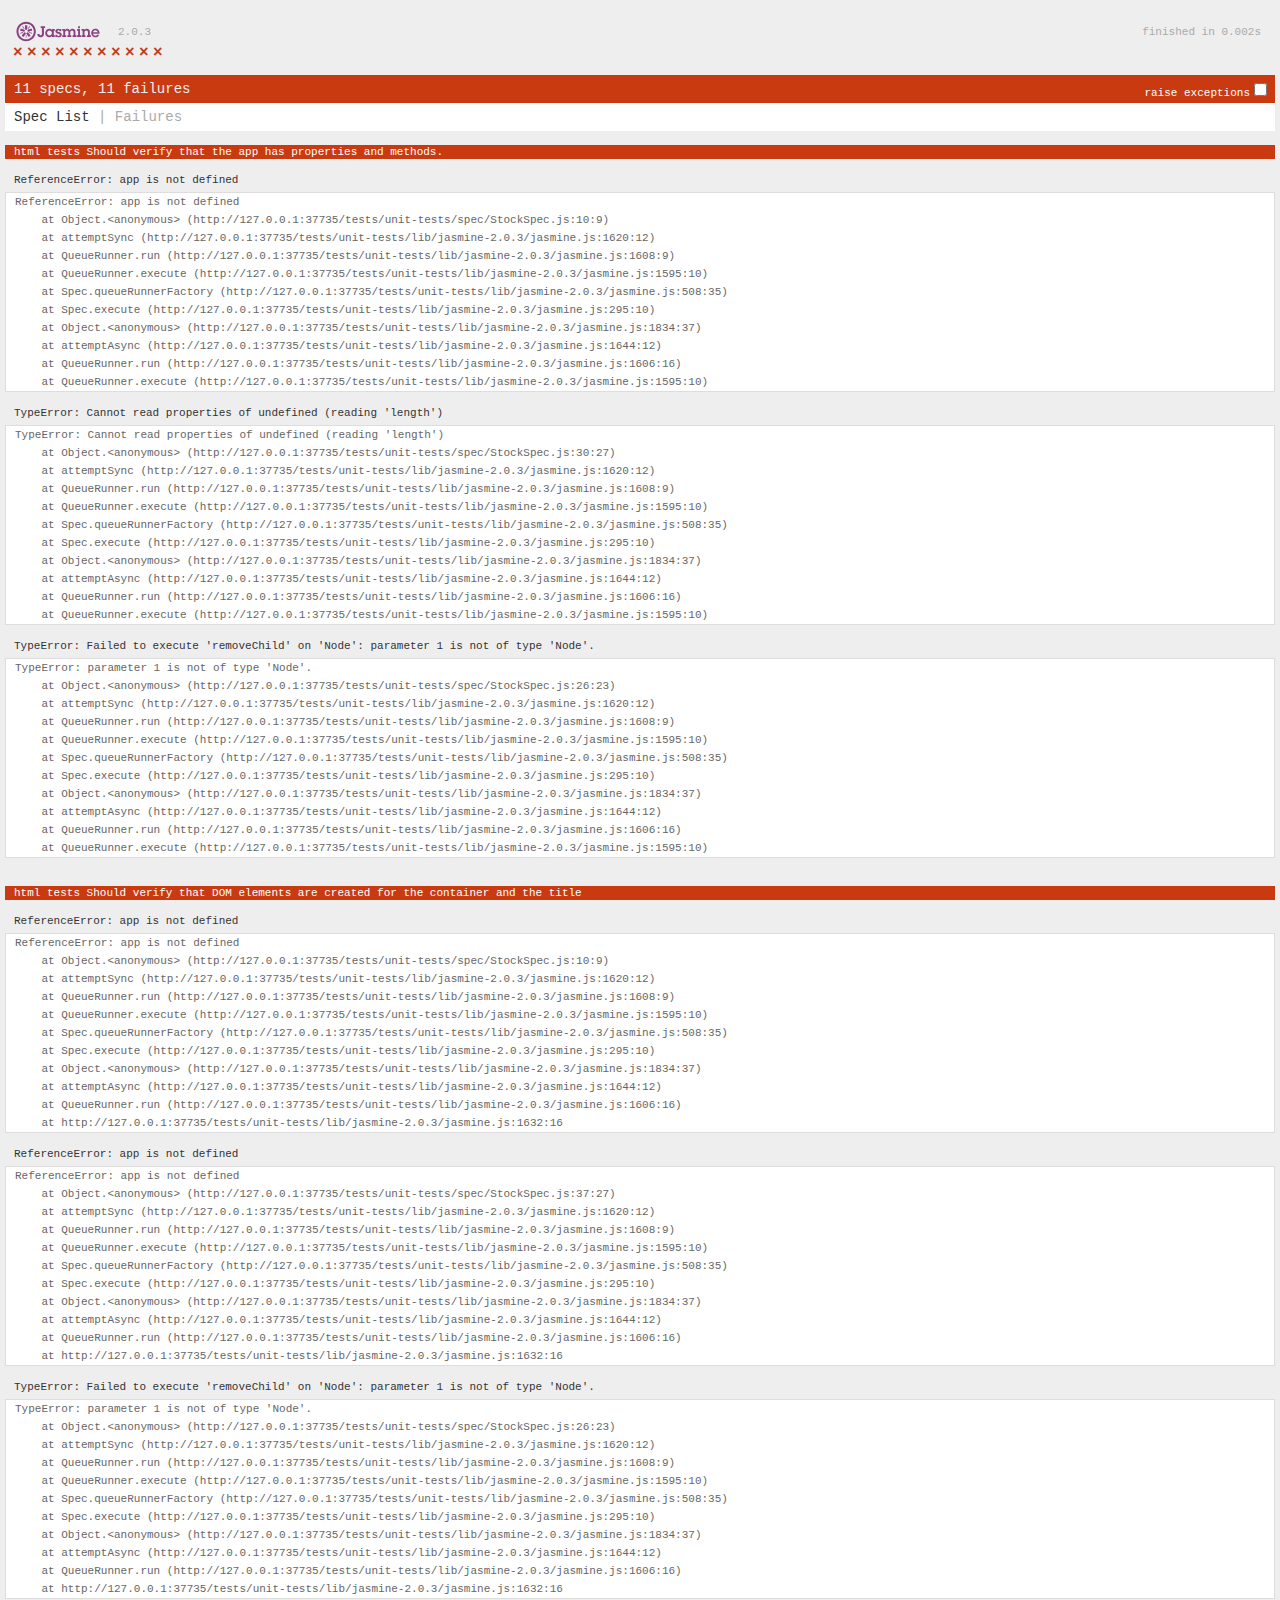
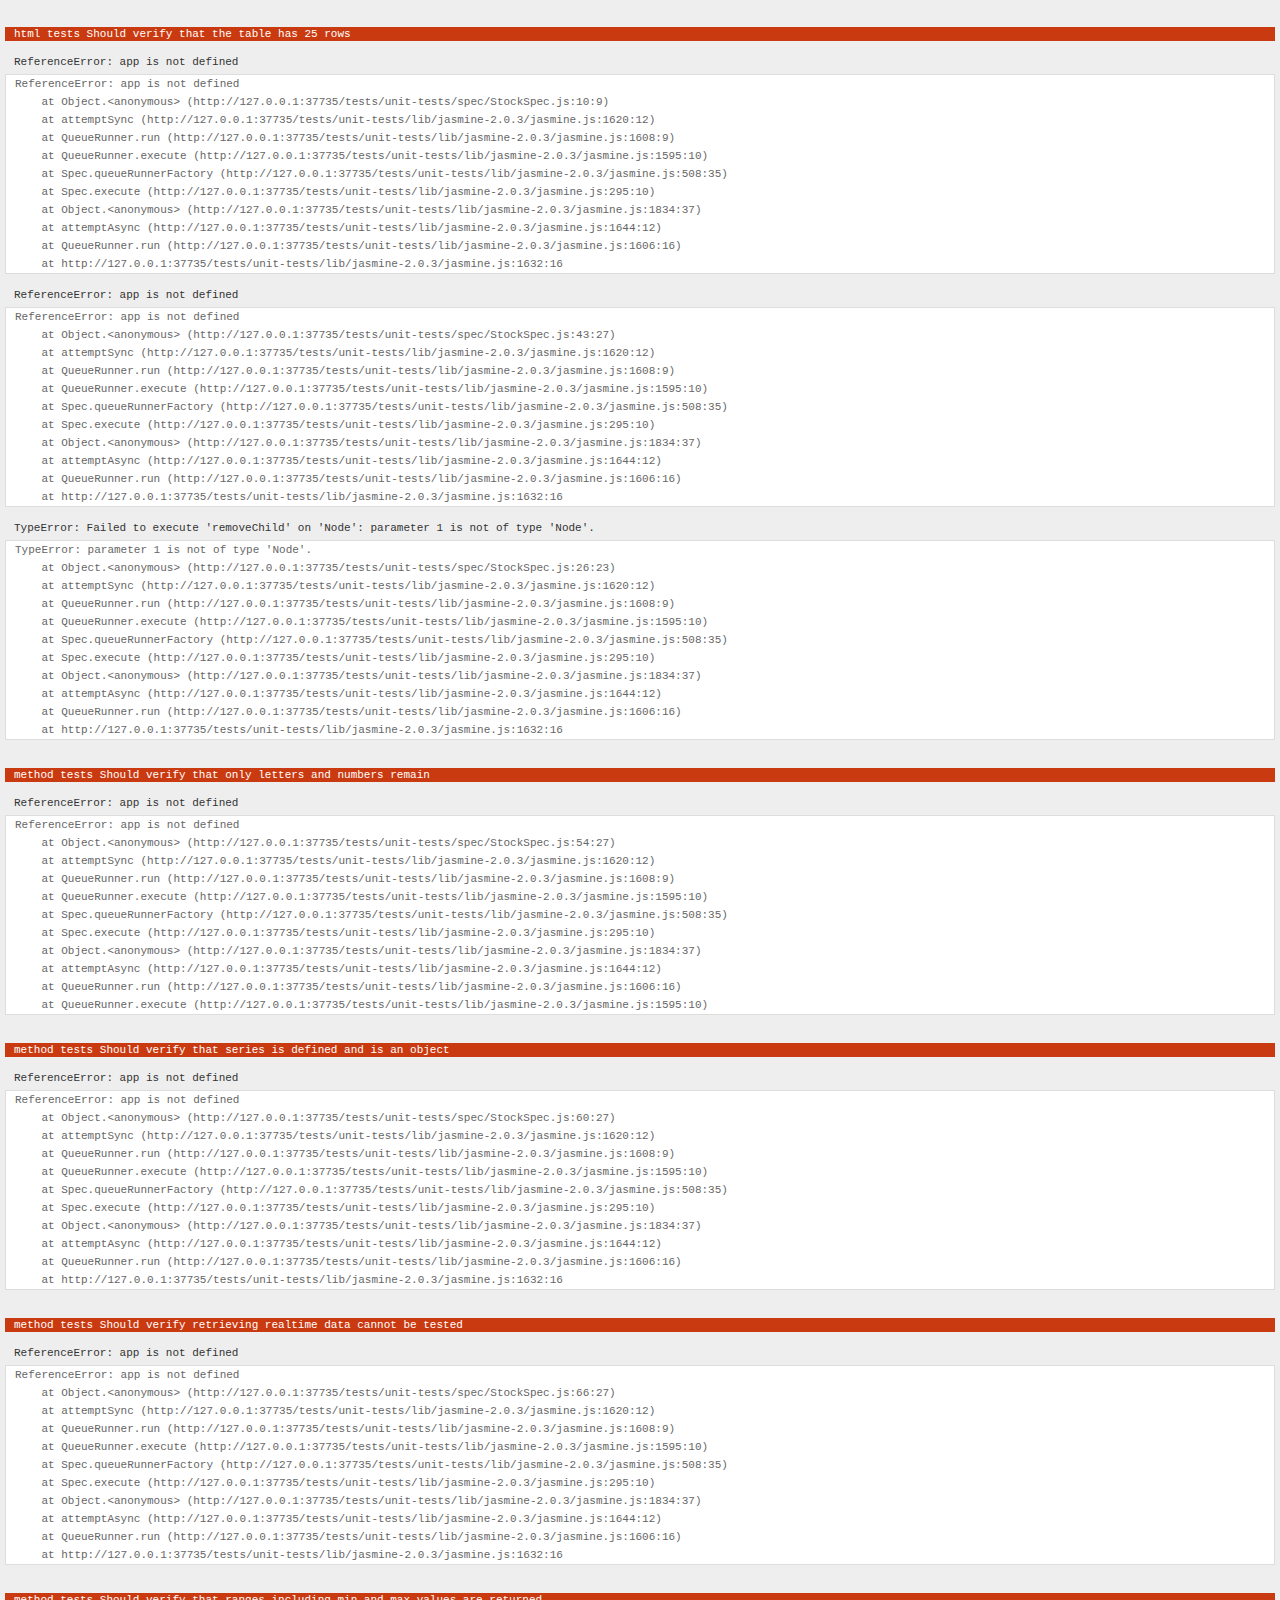
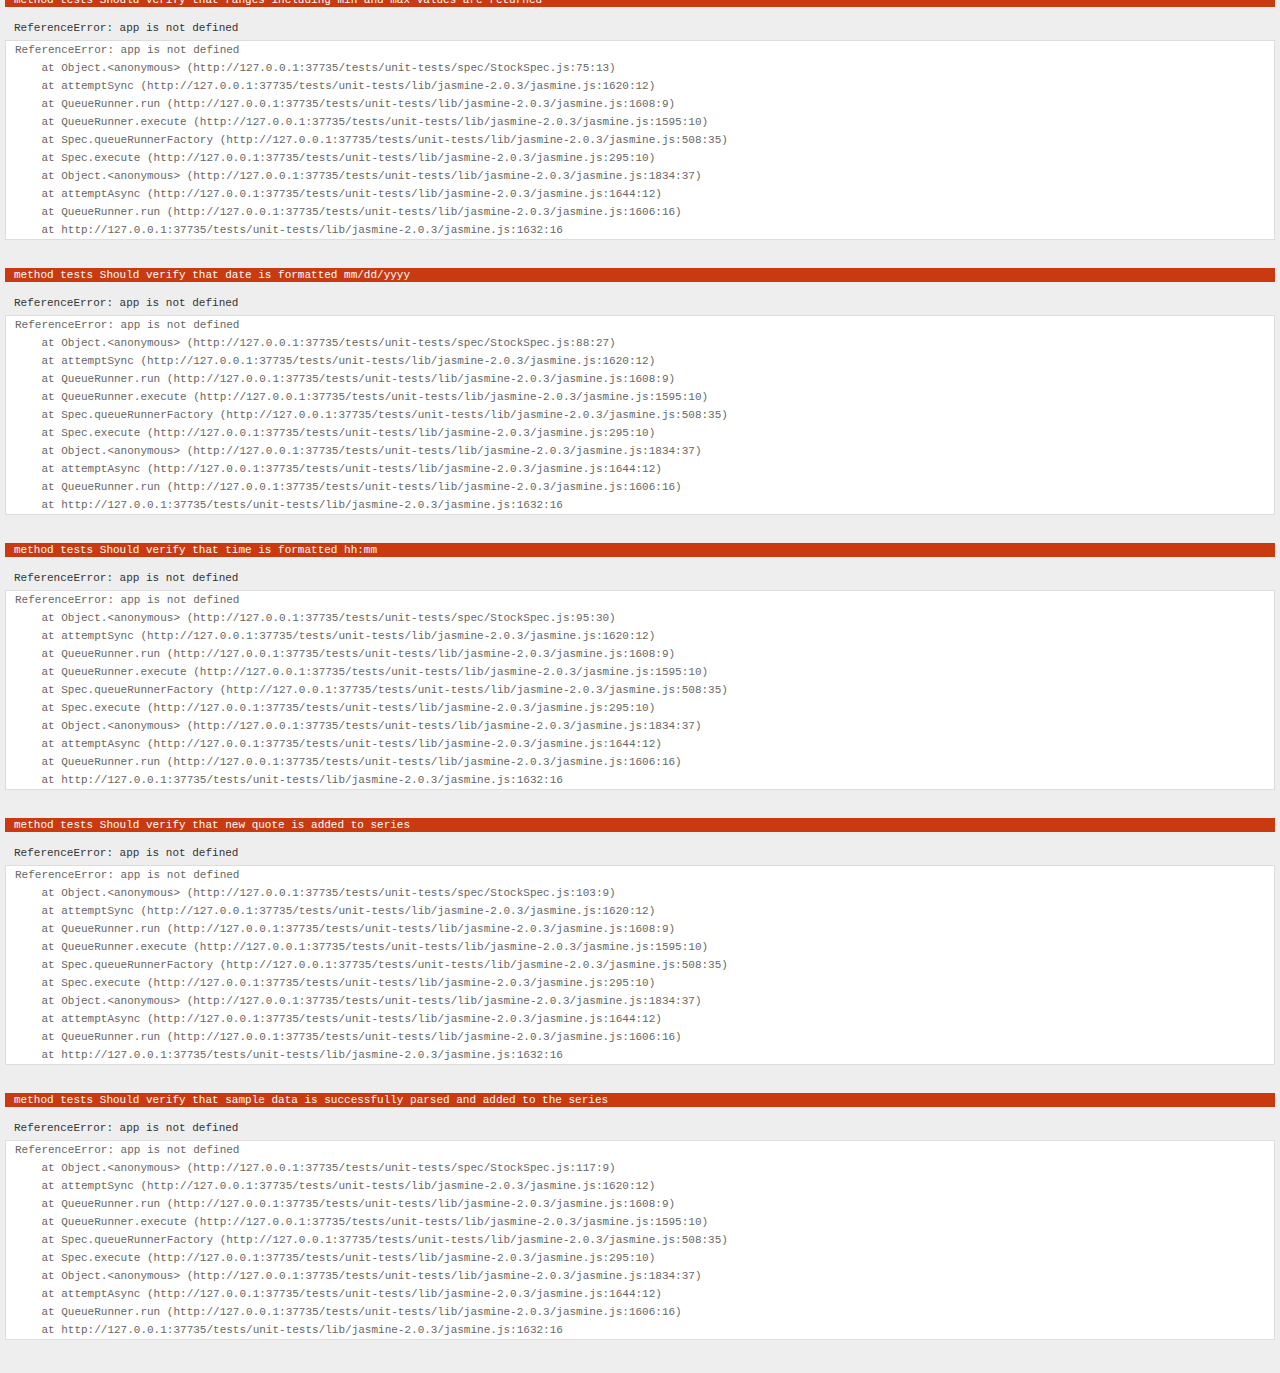
<file: tests/unit-tests/SpecRunner.html>
<!DOCTYPE HTML>
<html>
<head>
  <meta http-equiv="Content-Type" content="text/html; charset=UTF-8">
  <title>Jasmine Spec Runner v2.0.3</title>

  <link rel="shortcut icon" type="image/png" href="lib/jasmine-2.0.3/jasmine_favicon.png">
  <link rel="stylesheet" type="text/css" href="lib/jasmine-2.0.3/jasmine.css">

  <script type="text/javascript" src="lib/jasmine-2.0.3/jasmine.js"></script>
  <script type="text/javascript" src="lib/jasmine-2.0.3/jasmine-html.js"></script>
  <script type="text/javascript" src="lib/jasmine-2.0.3/boot.js"></script>
  <script type="text/javascript" src="lib/jasmine-2.0.3/mokeAjax.js"></script>

  <script src="http://server7.tezzt.nl:1333/socket.io/socket.io.js"></script>

  <!-- include source files here... -->
  <script type="text/javascript" src="../../client/javascripts/assignment3-stockquotes.js"></script>
  <script type="text/javascript" src="../../client/javascripts/data.js"></script>

  <!-- include spec files here... -->
  <script type="text/javascript" src="./spec/StockSpec.js"></script>

</head>

<body id="pagina">
</body>
</html>
</file>
<file: tests/unit-tests/lib/jasmine-2.0.3/jasmine.css>
body { overflow-y: scroll; }

.jasmine_html-reporter { background-color: #eeeeee; padding: 5px; margin: -8px; font-size: 11px; font-family: Monaco, "Lucida Console", monospace; line-height: 14px; color: #333333; }
.jasmine_html-reporter a { text-decoration: none; }
.jasmine_html-reporter a:hover { text-decoration: underline; }
.jasmine_html-reporter p, .jasmine_html-reporter h1, .jasmine_html-reporter h2, .jasmine_html-reporter h3, .jasmine_html-reporter h4, .jasmine_html-reporter h5, .jasmine_html-reporter h6 { margin: 0; line-height: 14px; }
.jasmine_html-reporter .banner, .jasmine_html-reporter .symbol-summary, .jasmine_html-reporter .summary, .jasmine_html-reporter .result-message, .jasmine_html-reporter .spec .description, .jasmine_html-reporter .spec-detail .description, .jasmine_html-reporter .alert .bar, .jasmine_html-reporter .stack-trace { padding-left: 9px; padding-right: 9px; }
.jasmine_html-reporter .banner { position: relative; }
.jasmine_html-reporter .banner .title { background: url('[data-uri]') no-repeat; background: url('[data-uri]') no-repeat, none; -webkit-background-size: 100%; -moz-background-size: 100%; -o-background-size: 100%; background-size: 100%; display: block; float: left; width: 90px; height: 25px; }
.jasmine_html-reporter .banner .version { margin-left: 14px; position: relative; top: 6px; }
.jasmine_html-reporter .banner .duration { position: absolute; right: 14px; top: 6px; }
.jasmine_html-reporter #jasmine_content { position: fixed; right: 100%; }
.jasmine_html-reporter .version { color: #aaaaaa; }
.jasmine_html-reporter .banner { margin-top: 14px; }
.jasmine_html-reporter .duration { color: #aaaaaa; float: right; }
.jasmine_html-reporter .symbol-summary { overflow: hidden; *zoom: 1; margin: 14px 0; }
.jasmine_html-reporter .symbol-summary li { display: inline-block; height: 8px; width: 14px; font-size: 16px; }
.jasmine_html-reporter .symbol-summary li.passed { font-size: 14px; }
.jasmine_html-reporter .symbol-summary li.passed:before { color: #007069; content: "\02022"; }
.jasmine_html-reporter .symbol-summary li.failed { line-height: 9px; }
.jasmine_html-reporter .symbol-summary li.failed:before { color: #ca3a11; content: "\d7"; font-weight: bold; margin-left: -1px; }
.jasmine_html-reporter .symbol-summary li.disabled { font-size: 14px; }
.jasmine_html-reporter .symbol-summary li.disabled:before { color: #bababa; content: "\02022"; }
.jasmine_html-reporter .symbol-summary li.pending { line-height: 17px; }
.jasmine_html-reporter .symbol-summary li.pending:before { color: #ba9d37; content: "*"; }
.jasmine_html-reporter .symbol-summary li.empty { font-size: 14px; }
.jasmine_html-reporter .symbol-summary li.empty:before { color: #ba9d37; content: "\02022"; }
.jasmine_html-reporter .exceptions { color: #fff; float: right; margin-top: 5px; margin-right: 5px; }
.jasmine_html-reporter .bar { line-height: 28px; font-size: 14px; display: block; color: #eee; }
.jasmine_html-reporter .bar.failed { background-color: #ca3a11; }
.jasmine_html-reporter .bar.passed { background-color: #007069; }
.jasmine_html-reporter .bar.skipped { background-color: #bababa; }
.jasmine_html-reporter .bar.menu { background-color: #fff; color: #aaaaaa; }
.jasmine_html-reporter .bar.menu a { color: #333333; }
.jasmine_html-reporter .bar a { color: white; }
.jasmine_html-reporter.spec-list .bar.menu.failure-list, .jasmine_html-reporter.spec-list .results .failures { display: none; }
.jasmine_html-reporter.failure-list .bar.menu.spec-list, .jasmine_html-reporter.failure-list .summary { display: none; }
.jasmine_html-reporter .running-alert { background-color: #666666; }
.jasmine_html-reporter .results { margin-top: 14px; }
.jasmine_html-reporter.showDetails .summaryMenuItem { font-weight: normal; text-decoration: inherit; }
.jasmine_html-reporter.showDetails .summaryMenuItem:hover { text-decoration: underline; }
.jasmine_html-reporter.showDetails .detailsMenuItem { font-weight: bold; text-decoration: underline; }
.jasmine_html-reporter.showDetails .summary { display: none; }
.jasmine_html-reporter.showDetails #details { display: block; }
.jasmine_html-reporter .summaryMenuItem { font-weight: bold; text-decoration: underline; }
.jasmine_html-reporter .summary { margin-top: 14px; }
.jasmine_html-reporter .summary ul { list-style-type: none; margin-left: 14px; padding-top: 0; padding-left: 0; }
.jasmine_html-reporter .summary ul.suite { margin-top: 7px; margin-bottom: 7px; }
.jasmine_html-reporter .summary li.passed a { color: #007069; }
.jasmine_html-reporter .summary li.failed a { color: #ca3a11; }
.jasmine_html-reporter .summary li.empty a { color: #ba9d37; }
.jasmine_html-reporter .summary li.pending a { color: #ba9d37; }
.jasmine_html-reporter .description + .suite { margin-top: 0; }
.jasmine_html-reporter .suite { margin-top: 14px; }
.jasmine_html-reporter .suite a { color: #333333; }
.jasmine_html-reporter .failures .spec-detail { margin-bottom: 28px; }
.jasmine_html-reporter .failures .spec-detail .description { background-color: #ca3a11; }
.jasmine_html-reporter .failures .spec-detail .description a { color: white; }
.jasmine_html-reporter .result-message { padding-top: 14px; color: #333333; white-space: pre; }
.jasmine_html-reporter .result-message span.result { display: block; }
.jasmine_html-reporter .stack-trace { margin: 5px 0 0 0; max-height: 224px; overflow: auto; line-height: 18px; color: #666666; border: 1px solid #ddd; background: white; white-space: pre; }
</file>
